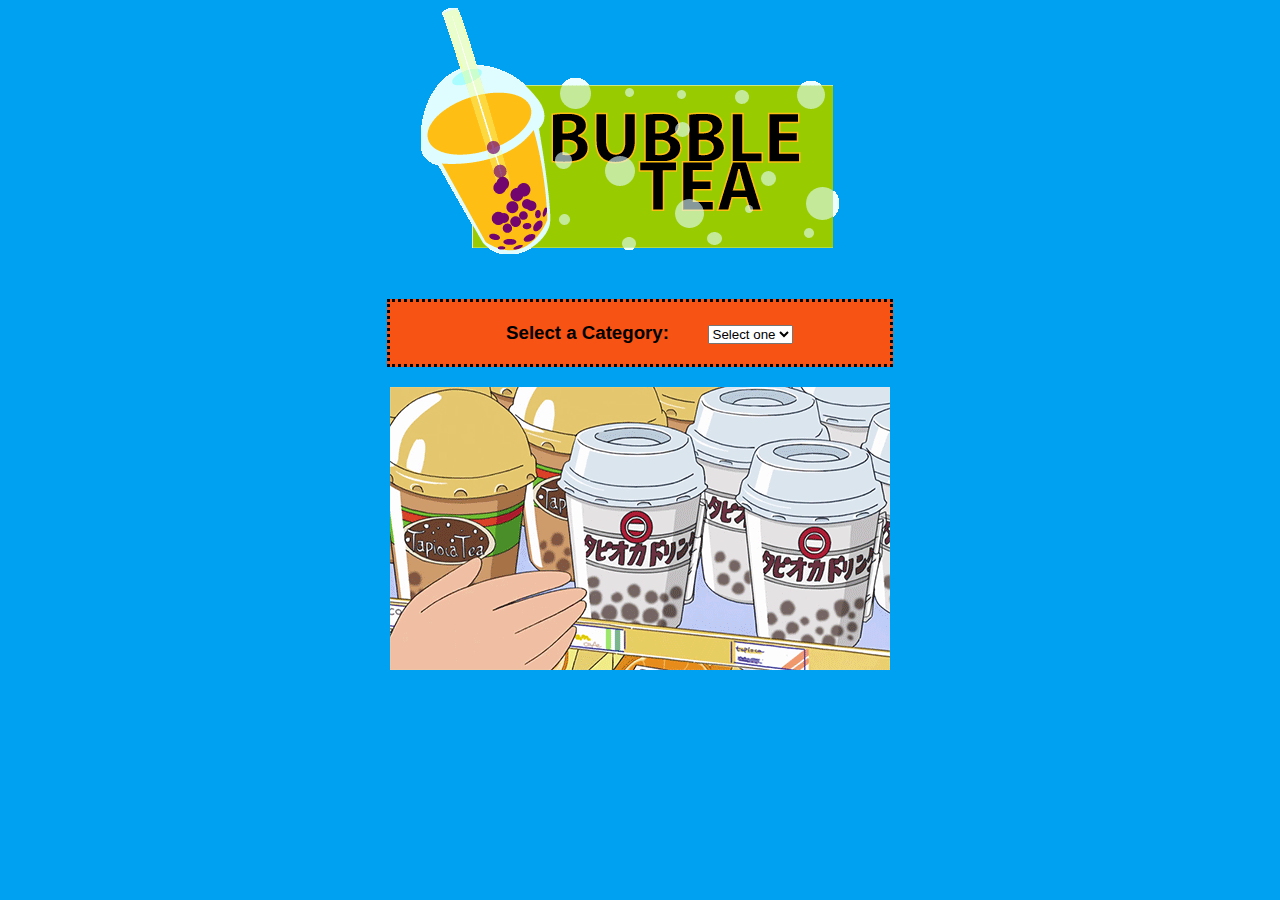
<file: Project1/index.html>
<!--
 Vincent Cheng
 Client Program
 Project 1, Index
 Bubble Tea Shop
 
IE compatibility fail 
-->

<!DOCTYPE html>
<html lang="en">
	<head>
		<meta charset="utf-8"/>
		<link rel="stylesheet" type="text/css" media="screen" href="css/style.css"/>
		<title>Bubble Tea Shop</title>
		<!-- Call script -->
		<script type="text/javascript" src="js/data.js"></script>
		<script type="text/javascript" src="js/script.js"></script>
		<script type="text/javascript" src="js/createForm.js"></script>
		<script type="text/javascript" src="js/cookie.js"></script>

		<script>
			var testIE7 = false; 
		</script>
		<!--[if IE 7]>
			<script type="text/javascript">
				console.log("This is IE 7");
				var testIE7 = true;
			</script>
		<![endif]-->

		<!-- 
		Redirected to a link to provide user the access to upgrade their browser if it's IE7
		-->
		<!--[if lt IE 7]>
			<script type="text/javascript">
				window.location.replace("http://outdatedbrowser.com/en");
			</script>
		<![endif]-->

		
	</head>
	<body onload="order()">
		<div id="header">
			<img src="media/bobatea.gif" alt="logo"> <!-- gif photo is not mine -->
		</div>

		<div id="border">
			<!-- Dropdown menu and user will begin the selection -->
			<div id="orderDrink"></div>


			<!-- Reset form -->
			<div id="orderForm"></div>
		</div>
		<img src="media/boba.gif" alt="BobaLife">
	</body>
</html>
</file>
<file: Project1/css/style.css>
body {
	background: #00A1F1;
	
);
	text-align: center;
	font-family: Arial;
	font-size: 14pt;
}
#border {
	background-color: #F65314;
	border-style: dotted;
	margin: auto;
	margin-top: 20px;
	margin-bottom: 20px;
	padding-top: 20px;
	padding-bottom: 20px;
	width: 500px;
}

img {
	margin-bottom: 20px;
	
}

img {
  max-width:50%;
  max-height:50%;
}


span {
	display: inline-block;
	width: 200px;
	font-weight: bold;
	margin-right: 20px;
}
</file>
